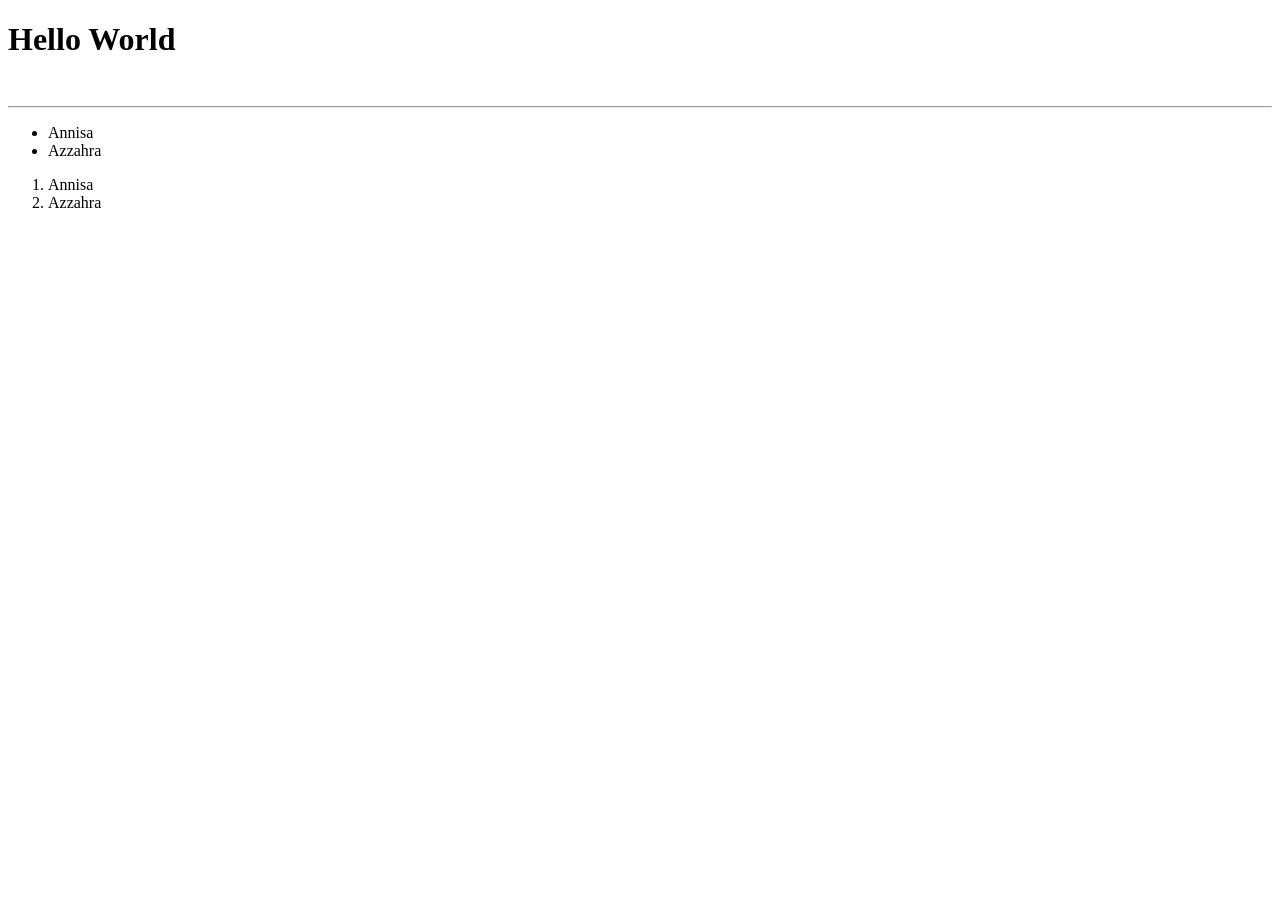
<file: index.html>
<!DOCTYPE html>
<html lang="en">
<head>
    <meta charset="UTF-8">
    <meta name="viewport" content="width=device-width, initial-scale=1.0">
    <title>Pertemuan 1</title>
</head>
<body>
    <h1>Hello World</h1>
    <br>
    <hr>
    <ul>
        <li>Annisa</li>
        <li>Azzahra</li>
    </ul>
    <ol>
        <li>Annisa</li>
        <li>Azzahra</li>
    </ol>
</body>
</html>
</file>
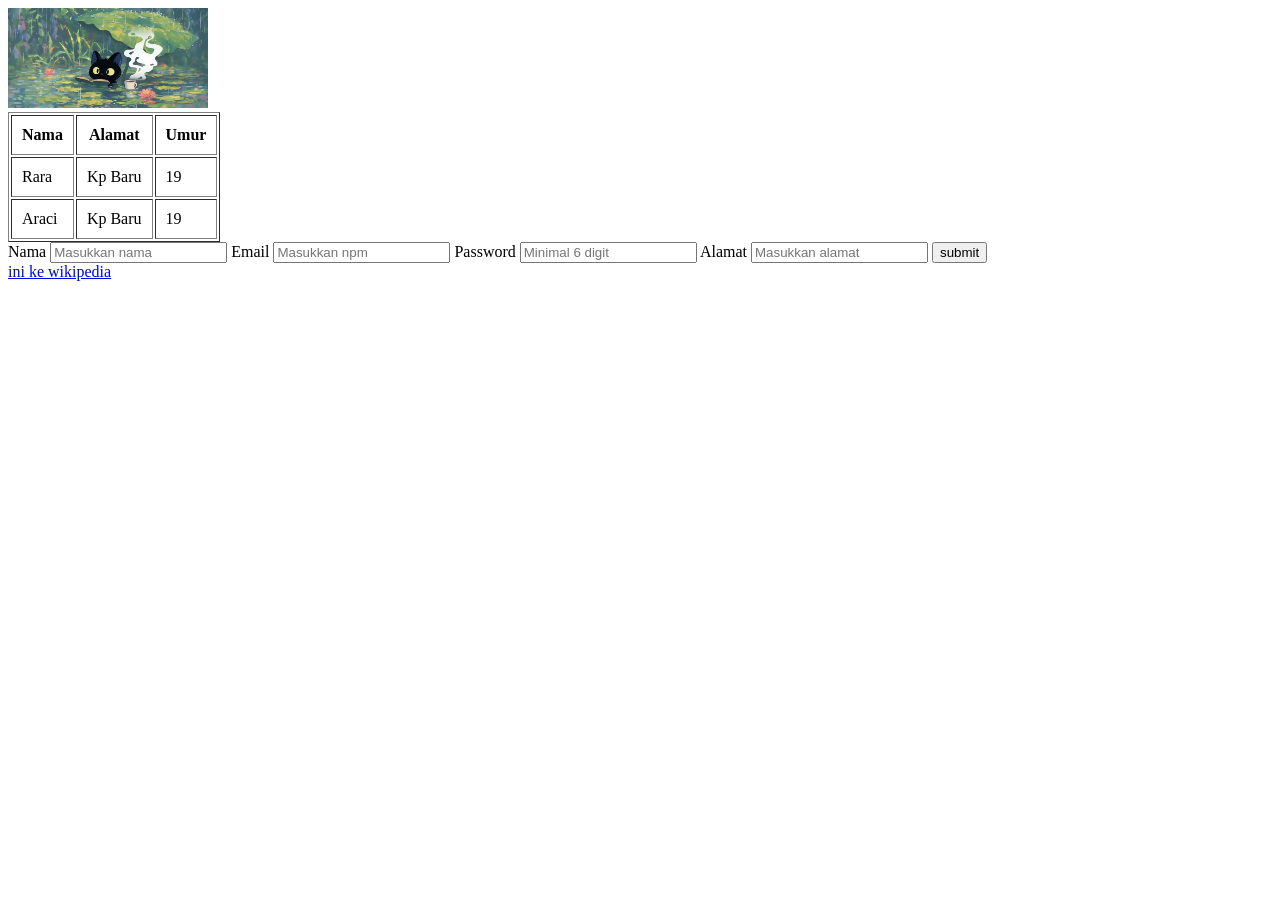
<file: pertemuan2/index.html>
<!DOCTYPE html>
<html lang="en">
<head>
    <meta charset="UTF-8">
    <meta name="viewport" content="width=device-width, initial-scale=1.0">
    <title>Pertemuan 2</title>
</head>
<body>
    <img src="images/wallpaper 1.jpg" alt="load dulu" width="200px" height="100px">
    <table id="table" border="1px" cellpadding="10">
        <tr>
            <th>Nama</th>
            <th>Alamat</th>
            <th>Umur</th>
        </tr>
        <tr>
            <td>Rara</td>
            <td>Kp Baru</td>
            <td>19</td>
        </tr>
        <tr>
            <td>Araci</td>
            <td>Kp Baru</td>
            <td>19</td>
        </tr>
    </table>

    <form action="fileTujuan.html" method="GET">
        <label for="">Nama </label>
        <input type="text" placeholder="Masukkan nama">
        <label>Email </label>
        <input type="email" placeholder="Masukkan npm">
        <label>Password</label>
        <input type="password" placeholder="Minimal 6 digit">
        <label>Alamat</label>
        <input type="text" placeholder="Masukkan alamat">
        <button type="submit">submit</button>
    </form>

    <a href="https://www.wikipedia.org/" target="_blank">ini ke wikipedia</a>

</body>
</html>
</file>
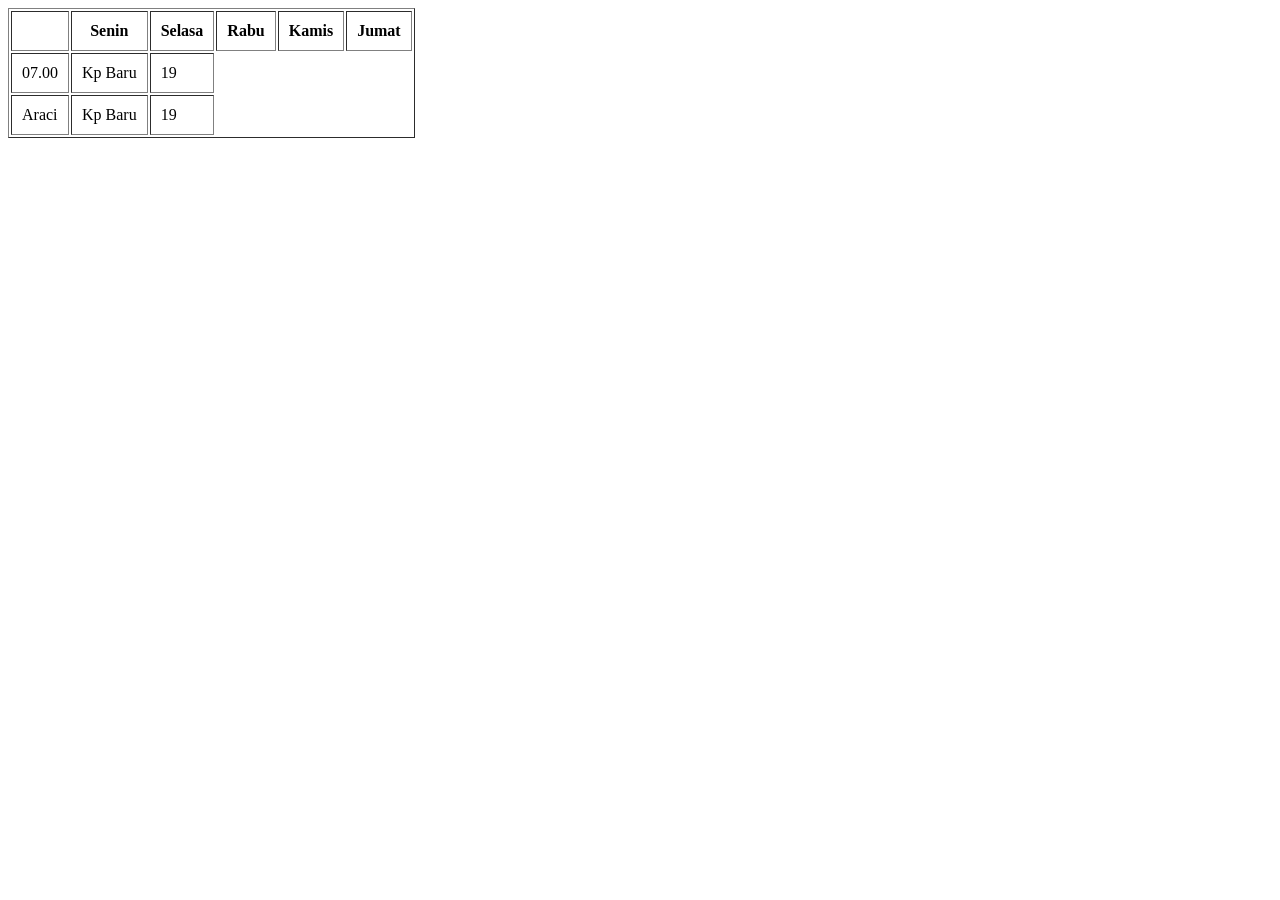
<file: pertemuan2/index2.html>
<!DOCTYPE html>
<html lang="en">
<head>
    <meta charset="UTF-8">
    <meta name="viewport" content="width=device-width, initial-scale=1.0">
    <title>Document</title>
</head>
<body>
    <table id="table" border="1px" cellpadding="10">
        <tr>
            <th></th>
            <th>Senin</th>
            <th>Selasa</th>
            <th>Rabu</th>
            <th>Kamis</th>
            <th>Jumat</th>
        </tr>
        <tr>
            <td>07.00</td>
            <td>Kp Baru</td>
            <td>19</td>
        </tr>
        <tr>
            <td>Araci</td>
            <td>Kp Baru</td>
            <td>19</td>
        </tr>
    </table>
</body>
</html>
</file>
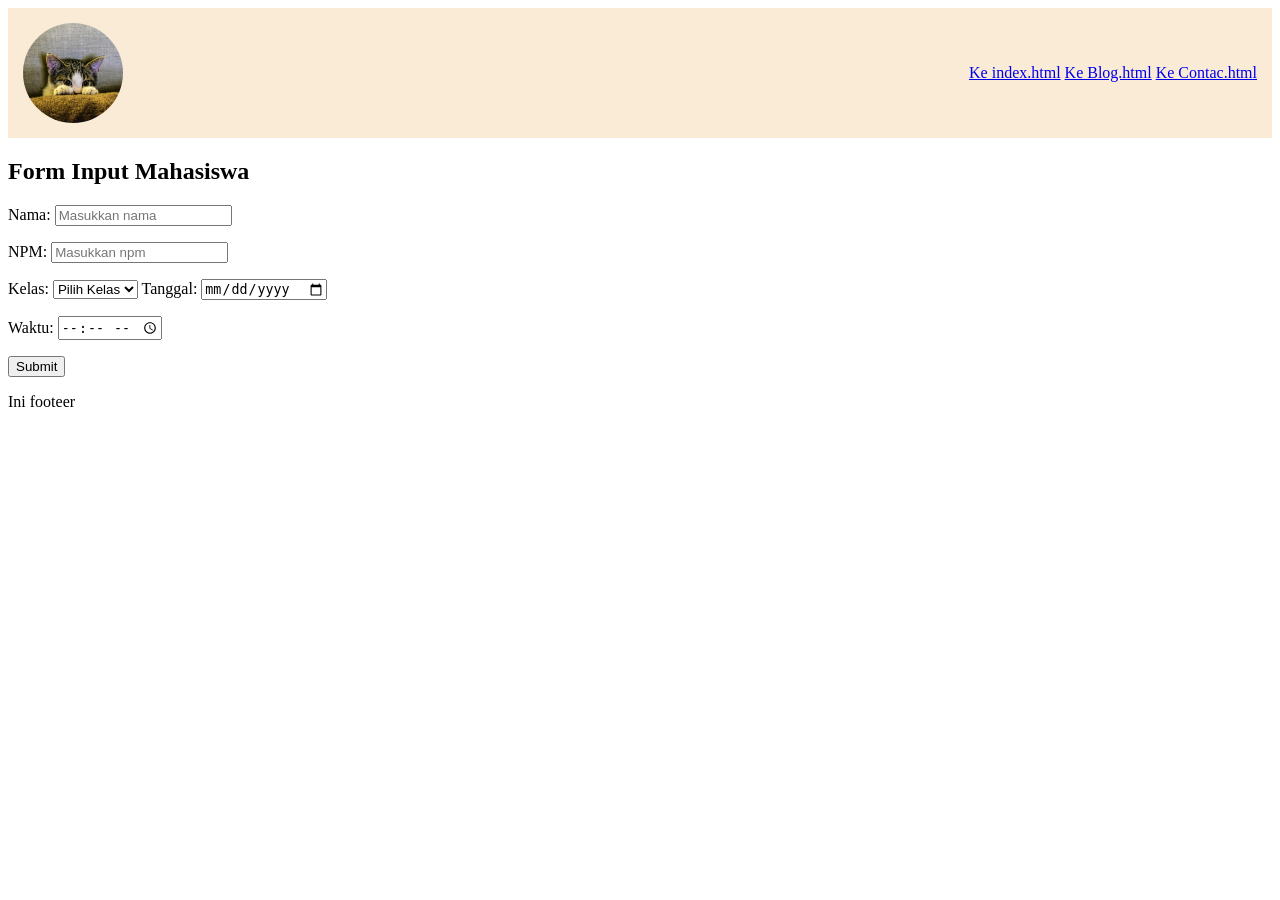
<file: pertemuan3/pert3.html>
<!DOCTYPE html>
<html lang="en">
<head>
    <meta charset="UTF-8">
    <meta http-equiv="X-UA-Compatible" content="IE=edge">
    <meta name="viewport" content="width=device-width, initial-scale=1.0">
    <title>Document</title>
</head>
<body>
    <header style="display: flex; align-items: center; justify-content: space-between; padding: 15px; background-color: antiquewhite;">
        <img src="cat.jpg" alt="load" style="height: 100px; width: 100px; border-radius: 50%; object-fit: cover;">
        <nav>
            <a href="logo.html">Ke index.html</a>
            <a href="blog.html">Ke Blog.html</a>
            <a href="contact.html">Ke Contac.html</a>
        </nav>
    </header>

    <section>
        <h2>Form Input Mahasiswa</h2>
        
        <form action="afterSubmit.html" method="post" target="_blank">
            <label for="nama">Nama: </label>
            <input type="text" id="nama" name="nama" placeholder="Masukkan nama"><p></p>

            <label for="npm">NPM: </label>
            <input type="text" id="npm" name="npm" placeholder="Masukkan npm"><p></p>
        
            <label for="kelas">Kelas: </label>
            <select name="kelas" id="kelas">
                <option value="kelas">Pilih Kelas</option>
                <option value="kelas">A</option>
                <option value="kelas">B</option>
            </select>

            <label for="kelas">Tanggal: </label>
            <input type="date" id="tanggal" name="tanggal" placeholder="Masukkan tanggal"><p></p>

            <label for="kelas">Waktu: </label>
            <input type="time" name="waktu" id="waktu"><p></p>

            <button>Submit</button>
        </form>
        
    </section>

    <footer>
        <p>Ini footeer</p>
    </footer>
</body>
</html>
</file>
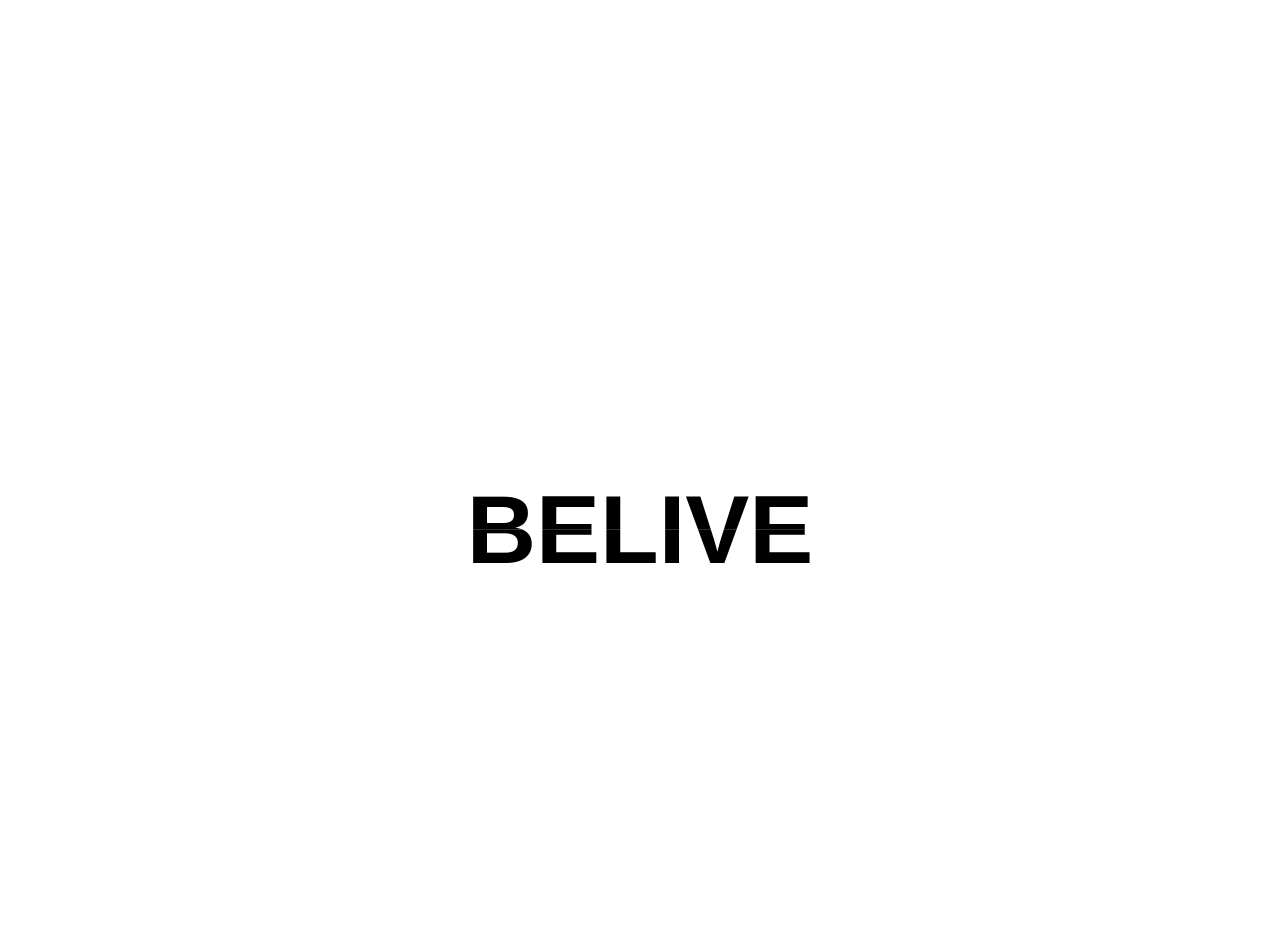
<file: pertemuan4/pert4.html>
<!DOCTYPE html>
<html lang="en">
<head>
    <meta charset="UTF-8">
    <meta name="viewport" content="width=device-width, initial-scale=1.0">
    <title>Pemweb P4</title>
    <link rel="stylesheet" href="inicss.css">
</head>
<body>
    
    <h2>
        Belive
        <span>Belive</span>
        <span>Belive</span>
        <span>in yourself</span>
    </h2>
</body>
</html>
</file>
<file: pertemuan4/inicss.css>
body{
    margin: 10px;
    padding: 10px;
    font-family: Arial, Helvetica, sans-serif;
    min-height: 100vh;
}

h2{
    position: absolute;
    font-size: 6em; color: transparent;
    text-transform: uppercase;
    width: fit-content;
    transform: translate(-50%, -50%);
    top: 50%; left: 50%;
}

h2 span:nth-child(1){
    position: absolute;
    top: 0; left: 0; color: black;
    transition: 0.5s;
    clip-path: polygon(0 0, 100% 0, 100% 50%, 0 50%);
    overflow: hidden;
}

h2:hover span:nth-child(1){
    transform: translateY(-18px);
}

h2 span:nth-child(2){
    position: absolute;
    top: 0; left: 0; color: black;
    transition: 0.5s;
    clip-path: polygon(0 50%, 100% 50%, 100% 100%, 0 100%);
    overflow: hidden;
}

h2:hover span:nth-child(2){
    transform: translateY(18px);
}

h2 span:nth-child(3){
    position: absolute;
    top: 50%; left: 0;
    transform: translateY(-50%) scaleY(0);
    width: 91%; color: black;
    background: #ff0;
    font-size: 0.25em; font-weight: 500;
    letter-spacing: 0.5em;
    text-align: center;
    padding-left: 20px; margin-left: 5px;
    transition: 0.5s;
}

h2:hover span:nth-child(3){
    transform: translateY(-50%) scaleY(1);
}
</file>
